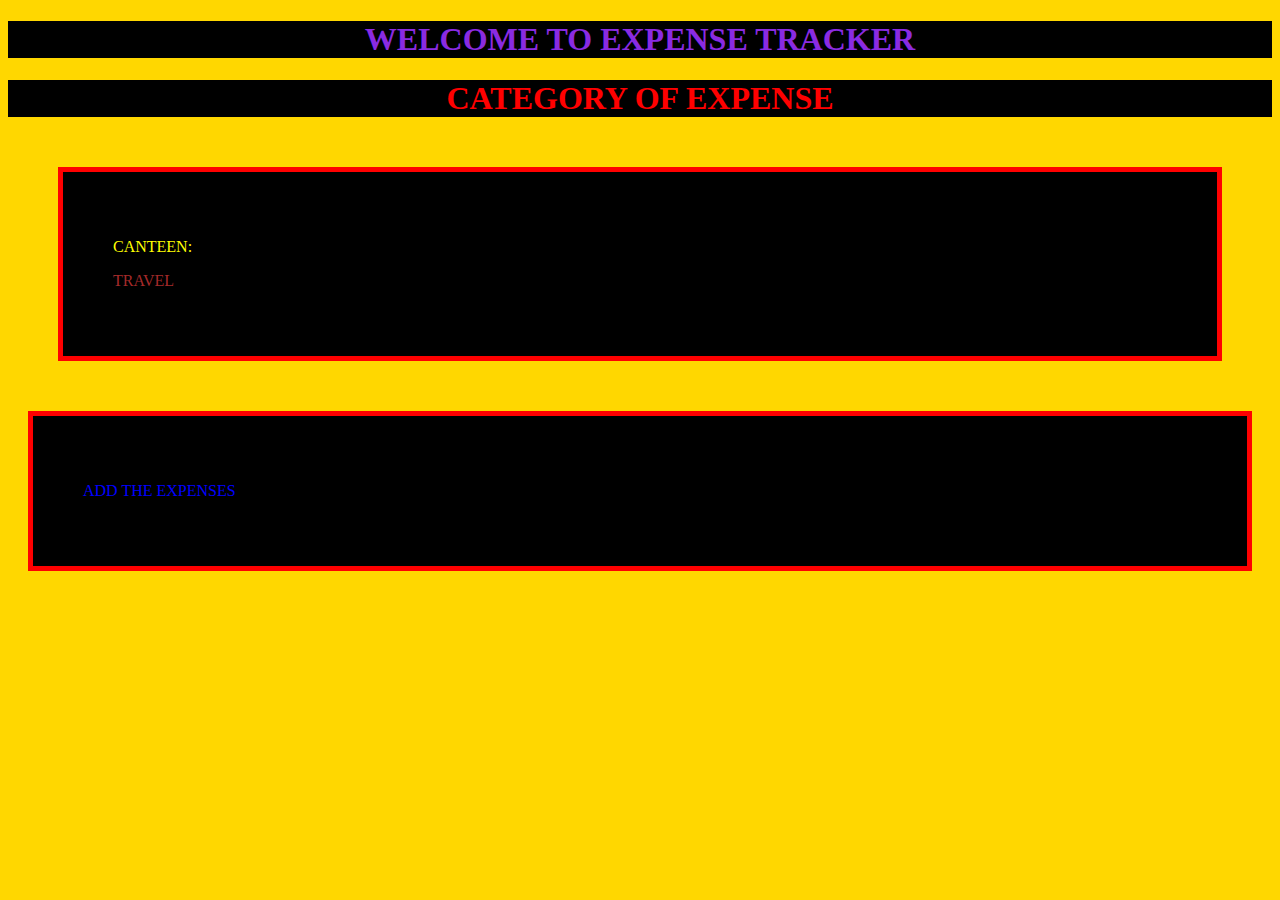
<file: index.html>
<!DOCTYPE html>
<html>
    <head>
        <title>EXPENSE TRACKER</title>
        <link rel="stylesheet" href="STYLE.css">
    </head>
    <body >
       <center>
        <h1>WELCOME TO EXPENSE TRACKER</h1>
        <h1 class="three">CATEGORY OF EXPENSE</h1>
        </center> 
        <div>
            <p class="one">CANTEEN:</p>
            <p class="two">TRAVEL</p>
        </div>
        <div class="four">
            <p class="one1">ADD THE EXPENSES</p>
        </div>
    </body>
</html>
</file>
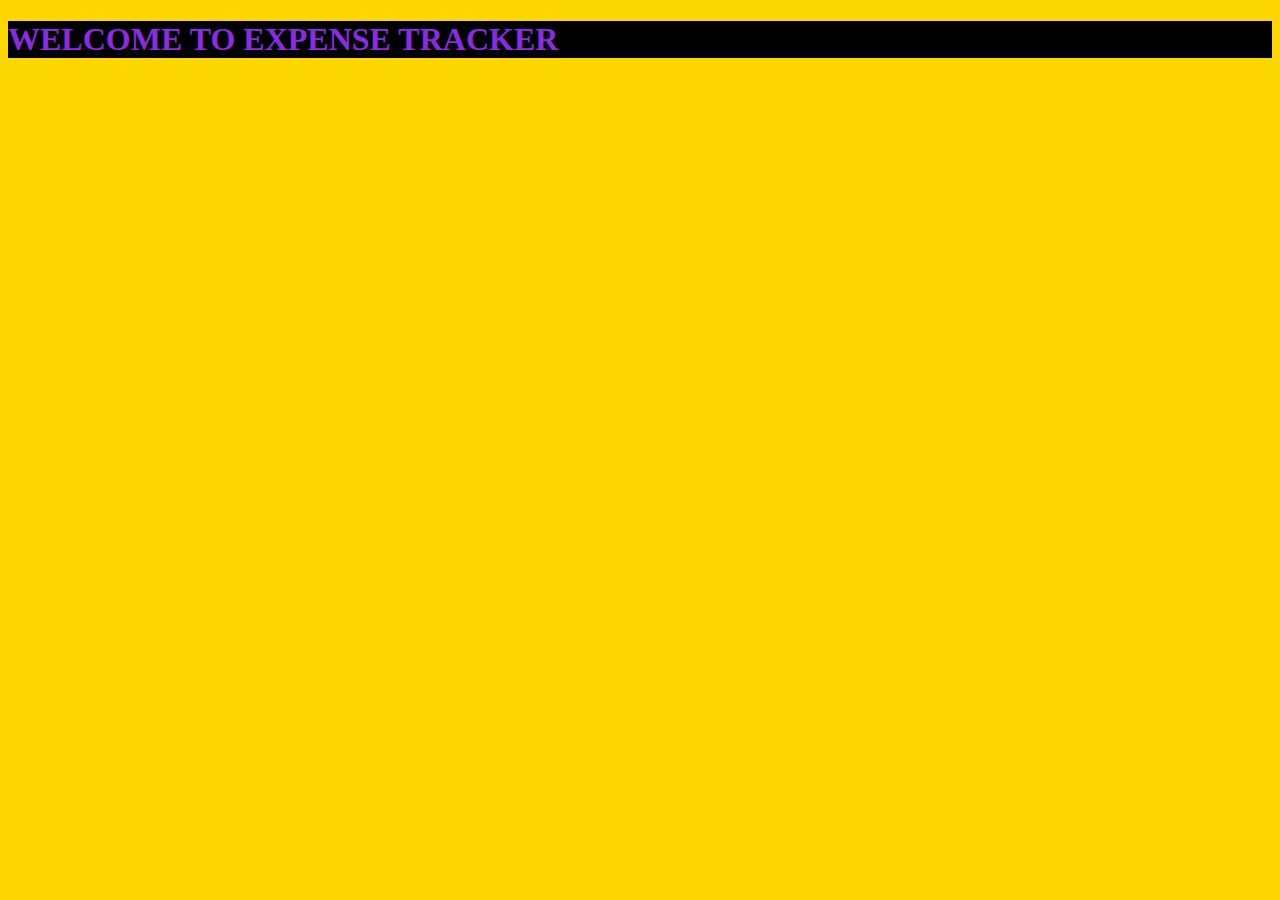
<file: WEBEXPENSETRACKER.html>
<!DOCTYPE html>
<html>
    <head>
        <title>EXPENSE TRACKER</title>
        <link rel="stylesheet" href="STYLE.css">
    </head>
    <body>
        
        <h1>WELCOME TO EXPENSE TRACKER</h1>
    </body>
</html>
</file>
<file: STYLE.css>
h1{
    color:blueviolet;
    background-color:black
}
div
{  .one{
        color: yellow;
        background-color: black;
    }
    .two
    {
        color:brown;
        background-color: black;
    }
    background-color: black;
    padding: 50px;
    margin: 50px;
    border-width: 5px;
    border-color: red;
    border-style:solid;
}
.three
    {
        color:red;
        background-color: black;
    }
body{
    background-color: gold;
}
.four{
    .one1{
        color: blue;
    }
    background-color: black;
    padding: 50px;
    margin: 20px;
    border-style: solid;
    border-width: 5px;
    border-color: red;
}
</file>
